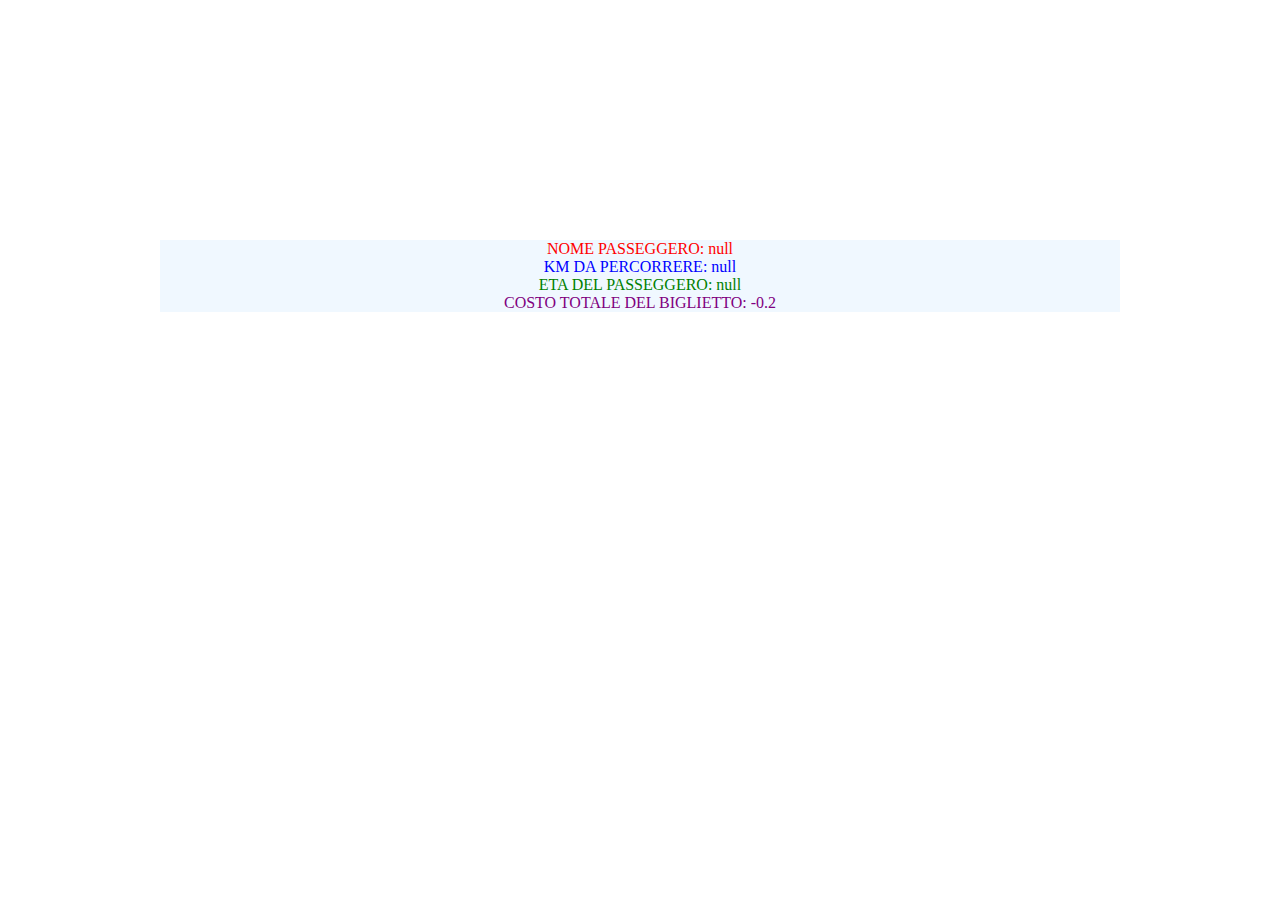
<file: biglietto_treno.html>
<!DOCTYPE html>
<html lang="en">
<head>
    <meta charset="UTF-8">
    <meta http-equiv="X-UA-Compatible" content="IE=edge">
    <meta name="viewport" content="width=device-width, initial-scale=1.0">
    <link rel="stylesheet" href="css/style.css">
    <title>Document</title>
</head>
<body>
    <div class="container">
        <!-- gli stili in line non si usano,ma li sto usando solo per questo esercizio personale -->
        <div class="nome" style="color: red;">NOME PASSEGGERO: </div>

        <!-- gli stili in line non si uano, ma li sto usando solo per questo esercizio personale -->
        <div class="km" style="color: blue;">KM DA PERCORRERE: </div>

        <!-- gli stili in line non si usano, ma li sto usando solo per questo esercizio personale. -->
        <div class="eta" style="color: green;">ETA DEL PASSEGGERO: </div>
        <!-- gli stili in line non si usano, ma li sto usando solo per questo esercizio personale. -->
        <div id="prezzoBiglietto" style="color: purple;">COSTO TOTALE DEL BIGLIETTO: </div>
        </div>
    <script src="js/biglietto_treno.js"></script>
</body>
</html>
</file>
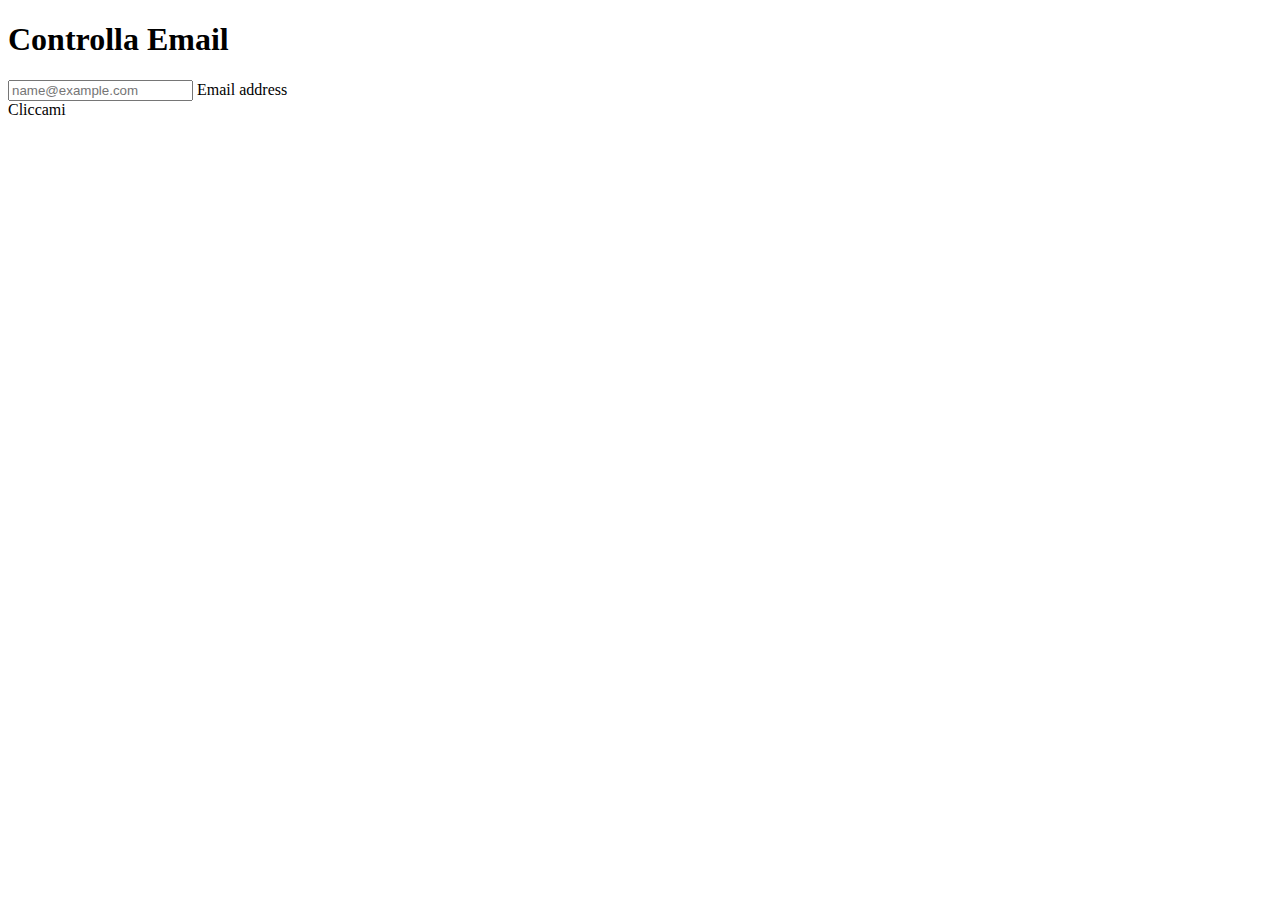
<file: consolidamento_esercizi.html>
<!DOCTYPE html>
<html lang="en">
<head>
    <meta charset="UTF-8">
    <meta http-equiv="X-UA-Compatible" content="IE=edge">
    <meta name="viewport" content="width=device-width, initial-scale=1.0">
    
    <link href="https://cdn.jsdelivr.net/npm/bootstrap@5.2.0-beta1/dist/css/bootstrap.min.css" rel="stylesheet" integrity="sha384-0evHe/X+R7YkIZDRvuzKMRqM+OrBnVFBL6DOitfPri4tjfHxaWutUpFmBp4vmVor" crossorigin="anonymous">
    <script src="https://cdn.jsdelivr.net/npm/bootstrap@5.2.0-beta1/dist/js/bootstrap.bundle.min.js" integrity="sha384-pprn3073KE6tl6bjs2QrFaJGz5/SUsLqktiwsUTF55Jfv3qYSDhgCecCxMW52nD2" crossorigin="anonymous"></script>
    <title>Document</title>
</head>
<body>
    <div class="container">
        <h1>Controlla Email</h1>
        <div class="row justif-content-center">
            <div class="col-md-8">
                <div class="form-floating mb-3">
                    <input type="email" class="form-control" id="emailInput" placeholder="name@example.com">
                    <label for="emailInput"> Email address</label>
                    
                </div>
                <div>
                    <div id="btnSubmit" class="btn btn-primary">Cliccami</div>
                </div>
                <div class="alert aler-succes d-none" id="alertResult">

                </div>
            </div>
        </div>
    </div>
    <script src="js/consolidamento_esercizi.js"></script>
</body>
</html>
</file>
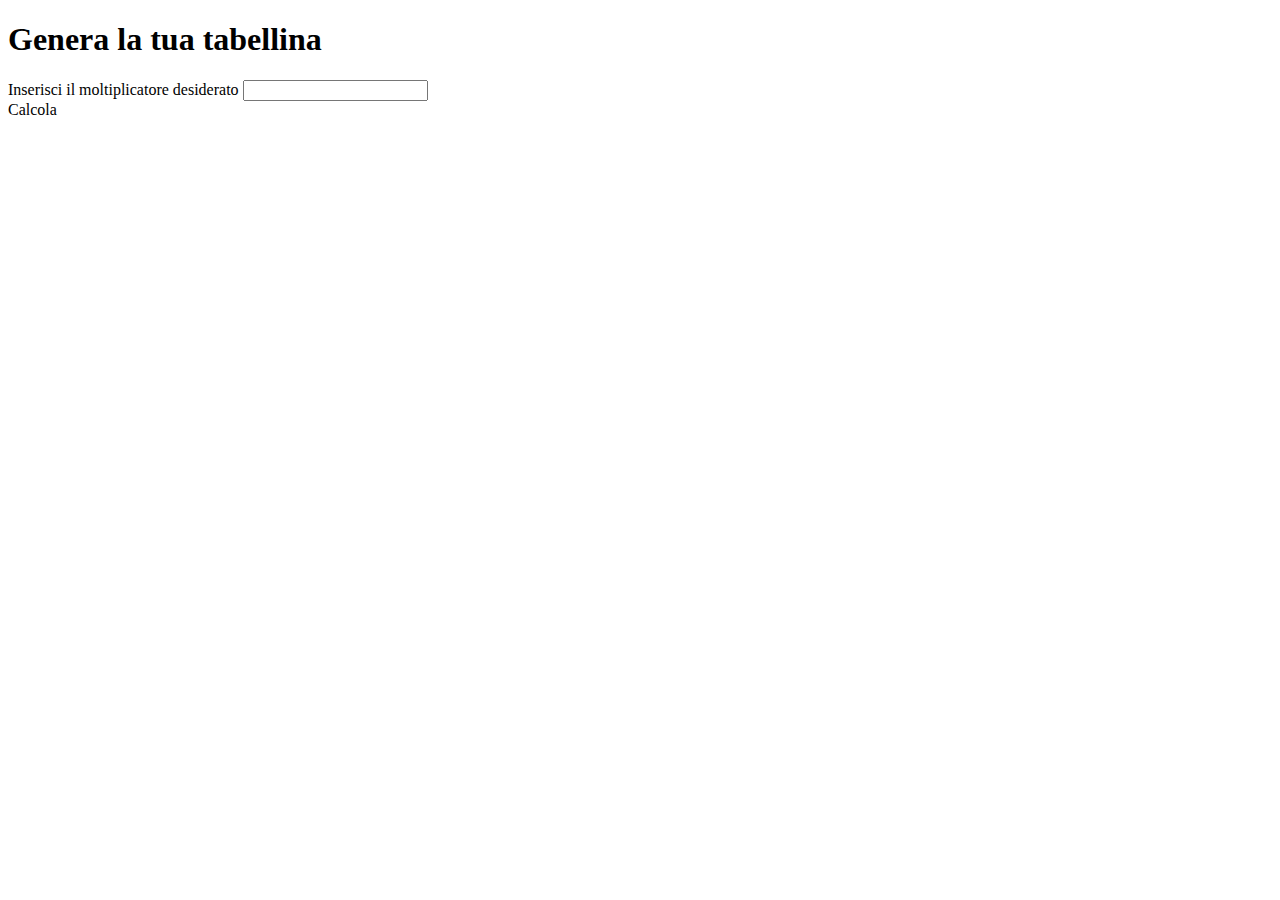
<file: tabelline.html>
<!DOCTYPE html>
<html lang="en">
<head>
    <meta charset="UTF-8">
    <meta http-equiv="X-UA-Compatible" content="IE=edge">
    <meta name="viewport" content="width=device-width, initial-scale=1.0">
   
    <link href="https://cdn.jsdelivr.net/npm/bootstrap@5.2.0-beta1/dist/css/bootstrap.min.css" rel="stylesheet" integrity="sha384-0evHe/X+R7YkIZDRvuzKMRqM+OrBnVFBL6DOitfPri4tjfHxaWutUpFmBp4vmVor" crossorigin="anonymous">
<script src="https://cdn.jsdelivr.net/npm/bootstrap@5.2.0-beta1/dist/js/bootstrap.bundle.min.js" integrity="sha384-pprn3073KE6tl6bjs2QrFaJGz5/SUsLqktiwsUTF55Jfv3qYSDhgCecCxMW52nD2" crossorigin="anonymous"></script>
    
    <title>Document</title>

</head>

<body>
    <div class="container">
        <h1>Genera la tua tabellina</h1>

        <div class="form">
            <div>
                <label for="" class="form-label">Inserisci il moltiplicatore desiderato</label>
                <input type="number" class="form-control" name="moltiplicatore">
            </div>
        </div>

        <div class="btn btn-primary" id="btn-calcola-tabellina">Calcola</div>
        <ul class="result-list">

        </ul>
    </div>

    <script src="js/tabelline.js"></script>
</body>
</html>
</file>
<file: css/style.css>
.container{
    width: 960px;
    height: 100%;
    margin: 0 auto;
    margin-top: 15rem;
    text-align: center;
    background-color: aliceblue;
    display: flex;
    flex-direction: column;
    justify-content: center;
}
</file>
